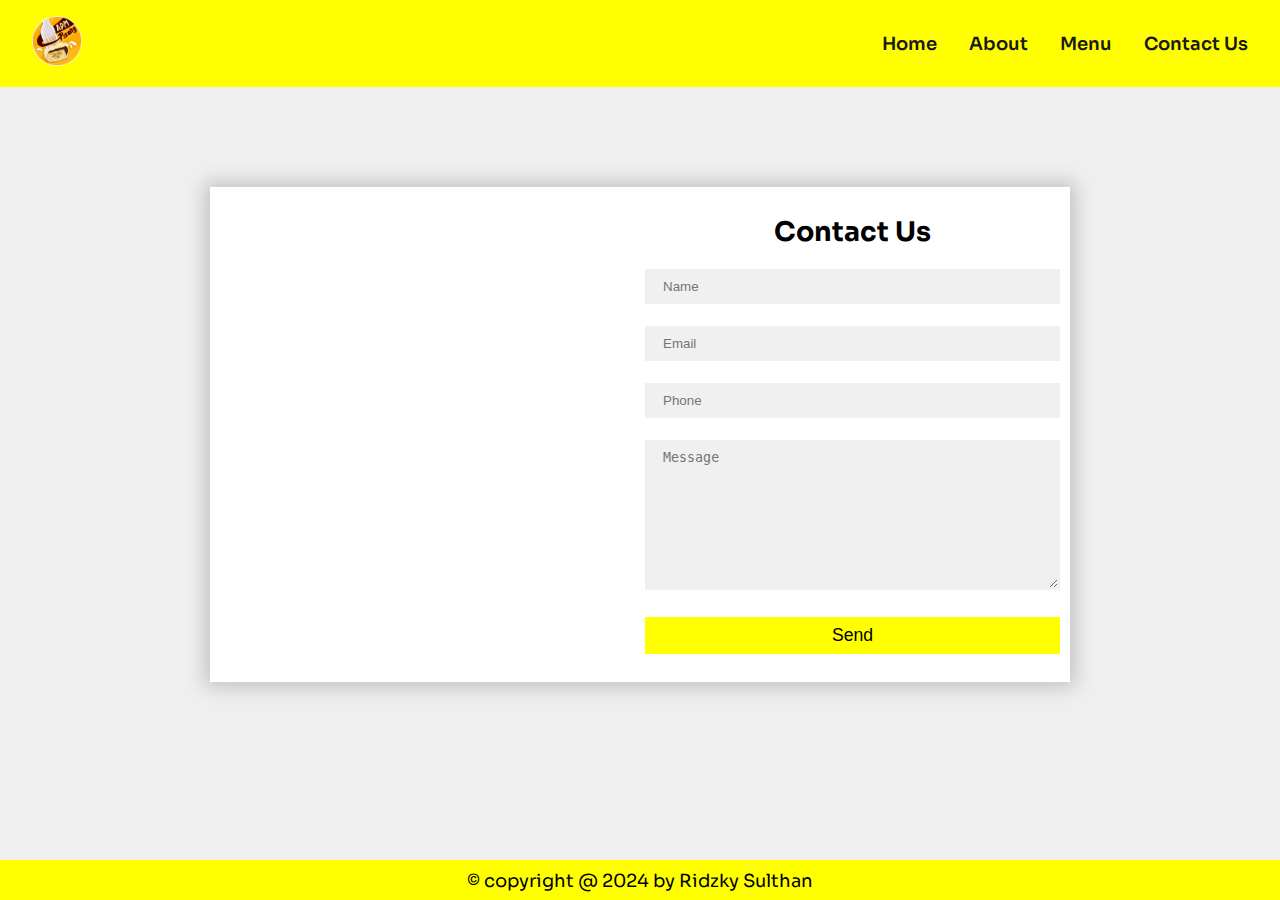
<file: contact.html>
<!DOCTYPE html>
<html lang="en">
<head>
    <meta charset="UTF-8">
    <meta name="viewport" content="width=device-width, initial-scale=1.0">
    <link rel="preconnect" href="https://fonts.googleapis.com">
    <link rel="preconnect" href="https://fonts.gstatic.com" crossorigin>
    <link href="https://fonts.googleapis.com/css2?family=Archivo:ital,wght@0,100..900;1,100..900&family=Oxygen:wght@300;400;700&family=Sora:wght@100..800&display=swap" rel="stylesheet">
    <link rel="stylesheet" href="https://cdnjs.cloudflare.com/ajax/libs/font-awesome/5.15.3/css/all.min.css"/>
    <link rel="icon" type="x-icon" href="./pic/Logobaru.png">
    <link rel="stylesheet" href="./src/contact.css">
    <title>APM Pisang | Contact</title>
</head>
<body>
    <nav>
        <div class="">
            <img src="./pic/Logobaru.png" alt="my-logo" />
        </div>
        <div id="menu-icon" class="menu-icon">
            <i class="fa fa-bars"></i>
        </div>
        <ul id="menu-list" class="hidden">
            <li>
                <a href="./index.html">Home</a>
            </li>
            <li>
                <a href="./about.html">About</a>
            </li>
            <li>
                <a href="./menu.html">Menu</a>
            </li>
            <li>
                <a href="./contact.html">Contact Us</a>
            </li>
        </ul>
    </nav>
    <main>
        <section class="contact">
            <div class="contact-box">
                <div class="left">
                    <iframe src="https://www.google.com/maps/embed?pb=!1m18!1m12!1m3!1d7920.579651550837!2d107.62447491288184!3d-6.975091950654184!2m3!1f0!2f0!3f0!3m2!1i1024!2i768!4f13.1!3m3!1m2!1s0x2e68e9e5f4f45b3b%3A0xea9cf25d4bf4c31!2sAPM%20PISANG%20SUKABIRUS!5e0!3m2!1sid!2sid!4v1709569381337!5m2!1sid!2sid" style="border:0;" allowfullscreen="" loading="lazy" referrerpolicy="no-referrer-when-downgrade"></iframe>
                </div>
                <div class="righ">
                    <h2>Contact Us</h2>
                    <input type="text" class="field" placeholder="Name">
                    <input type="text" class="field" placeholder="Email">
                    <input type="text" class="field" placeholder="Phone">
                    <textarea placeholder="Message" class="field"></textarea>
                    <button class="btn">Send</button>
                </div>
            </div>
        </section>
        <footer>
            <div class=footer>
                &copy; copyright @ 2024 by <span>Ridzky Sulthan</span>
            </div>
        </footer>
    </main>
</body>
<script src="./src/script.js"></script>
</html>
</file>
<file: src/contact.css>
*{
    margin: 0;
    padding: 0;
    box-sizing: border-box;
}

body{
    background-color: #ecececdb;
    font-size: 18px;
    font-family: "Sora", sans-serif;
    font-optical-sizing: auto;
    font-weight: normal;
    font-style: normal;
    scroll-behavior: smooth;
}

nav {
    background-color: yellow;
    display: flex;
    justify-content: space-between;
    padding: 1rem 2rem;
    position: sticky;
    top: 0;
}


nav ul {
    display: flex;
    align-items: center;
    gap: 2rem;
    list-style: none;
}

nav div img {
    width: 50px;
}

nav ul li a {
    text-decoration: none;
    color: #191919;
    font-weight: 600;
    padding: 8px 0;
    transition: all;
    transition-duration: 300ms;
    border-bottom: 1px solid rgba(255, 68, 0, 0);
}

nav ul li a:hover {
    color: black;
    border-bottom: 1px solid black;
}

.menu-icon {
    font-size: 28px;
    display: none;
}

.contact{
    /* position: relative; */
    width: 100%;
    height: 100%;
    display: flex;
    justify-content: space-around;
    align-items: center;
    flex-wrap: wrap;
    padding: 50px;
    margin-top: 50px;
}

.contact-box{
    max-width: 860px;
    display: grid;
    grid-gap: 10px;
    grid-template-columns: repeat(2, 1fr);
    justify-content: center;
    align-items: center;
    text-align: center;
    background-color: #fff;
    box-shadow: 0px 0px 18px 5px rgba(0, 0, 0, 0.19);
    padding: 10px;
}


.left iframe{
    padding: 10px 10px;
    width: 100%;
    height: 470px;
}
    .right{
        padding: 25px 40px;

    }

    h2{
        /* position: relative; */
        padding: 0 0 10px;
        margin-bottom: 10px;
    }


.field{
    width: 100%;
    border: 2px solid rgba(0, 0, 0, 0);
    outline: none;
    padding:  .5rem 1rem;
    margin-bottom: 22px;
    background-color: rgba(230, 230, 230, 0.6);
    transition:  .3s;
}

.field:hover{
    background-color: rgba(0, 0, 0, 0.1);
}

textarea{
    min-height: 150px;
}

.btn{
    width: 100%;
    padding: .5rem 1rem;
    background: yellow;
    color: black;
    font-size: 1.1rem;
    border: none;
    outline: none;
    cursor: pointer;
    transition: .3s;
}

.btn:hover{
    background-color: rgba(0, 0, 0, 0.1);
}

footer{
    background: yellow;
    text-align: center;
    padding: 10px 0;
    position: absolute;
    margin-top: 50px;
    bottom: 0;
    width: 100%;
    height: 2.5rem;
}


@media only screen and (max-width: 768px){
    nav {
        flex-wrap: wrap;
        position: fixed;
        width: 100%;
        top: 0;
    }
    
    section{
        padding: 90px 4% 70px;
    }
    nav ul {
        flex-direction: column;
        width: 100%;
    }
    
    nav ul li:last-of-type {
        padding-bottom: 8px;
    }
    
    nav ul.hidden {
        display: none;
    }
    
    .menu-icon {
        display: flex;
        align-items: center;
    }

    .contact-box{
        grid-template-columns: 1fr;
    }

    .left iframe{
        padding: 0;
    }

    footer{
        bottom: 0;
        width: 100%;
        position: relative;
    }
}
</file>
